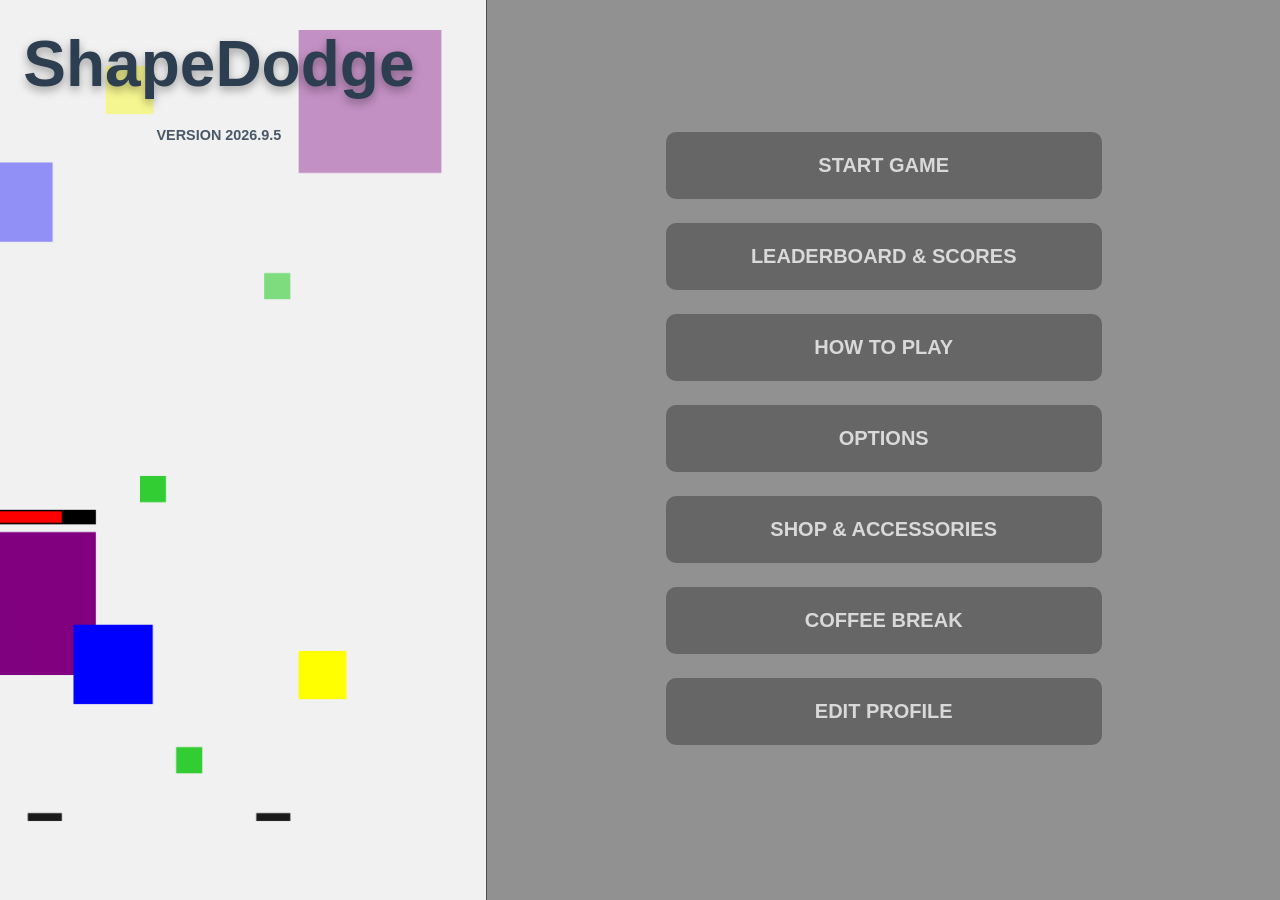
<file: index.html>
<!DOCTYPE html>
<html lang="en">
<head>
    <meta charset="UTF-8">
    <meta name="viewport" content="width=device-width, initial-scale=1.0">
    <link rel="stylesheet" href="shapedodge-styles.css">
    <title>ShapeDodge</title>
</head>
<body onload="init()">
    <div id="game-wrapper">
        <!-- ========= Game Canvas ========= -->
        <canvas id="gameCanvas"></canvas>

        <!-- ========= MAIN MENU  ========= -->
        <div id="main-menu-overlay">
			<!-- ========= LEFT PANEL (titles) ========= -->
            <div id="main-menu-left">
                <div id="title-wrapper">
                    <h1 class="title">ShapeDodge</h1>
                    <p class="subtitle">VERSION 2026.9.5</p>
                </div>
            </div>
			<!-- ========= RIGHT PANEL (buttons) ========= -->
            <div id="main-menu-right">
                <div id="main-menu-content">
                    <div class="button-group">
                        <button id="start-btn" onclick="startGame()">START GAME</button>
                        <button id="scores-btn" onclick="openScores()">LEADERBOARD & SCORES</button>
                        <button id="tutorial-btn" onclick="openTutorial()">HOW TO PLAY</button>
                        <button id="options-btn" onclick="openOptions()">OPTIONS</button>
                        <button id="shop-btn" onclick="openShop()">SHOP & ACCESSORIES</button>
                        <button id="coffee-btn" onclick="coffeeBreak()">COFFEE BREAK</button>
                        <button id="profile-btn" onclick="openProfile()">EDIT PROFILE</button>
                    </div>
                </div>
            </div>
        </div>

        <!-- ======== PAUSE MENU ======== -->
        <div id="pause-menu-overlay" class="fullscreen-menu hidden">
            <div class="floating-menu">
                <h1 class="title">PAUSED</h1>
                <div class="button-group">
                    <button onclick="resumeGame()">CONTINUE</button>
                    <button onclick="startGame()">RESTART</button>
                    <button onclick="toggleTutorial()">HOW TO PLAY</button>
                    <button onclick="openAchievements()">ACHIEVEMENTS</button>
                    <button onclick="openLeaderboard()">LEADERBOARD</button>
                    <button onclick="openOptions()">OPTIONS</button>
                    <button onclick="quitToMenu()">MAIN MENU</button>
                </div>
            </div>
        </div>

        <!-- ======== GAME OVER MENU ======== -->
        <div id="game-over-menu-overlay" class="fullscreen-menu hidden">
            <div class="floating-menu">
                <h1 class="title">GAME OVER</h1>
                <p class="stat-line">Score: <span id="total-score">0</span></p>
                <p class="stat-line">Waves survived: <span id="waves-survived">0</span></p>
                <div class="button-group">
                    <button onclick="startGame()">RETRY</button>
                    <button onclick="quitToMenu()">MAIN MENU</button>
                </div>
            </div>
        </div>
    </div>

    <script defer src="shapedodge-script.js"></script>
</body>
</html>
</file>
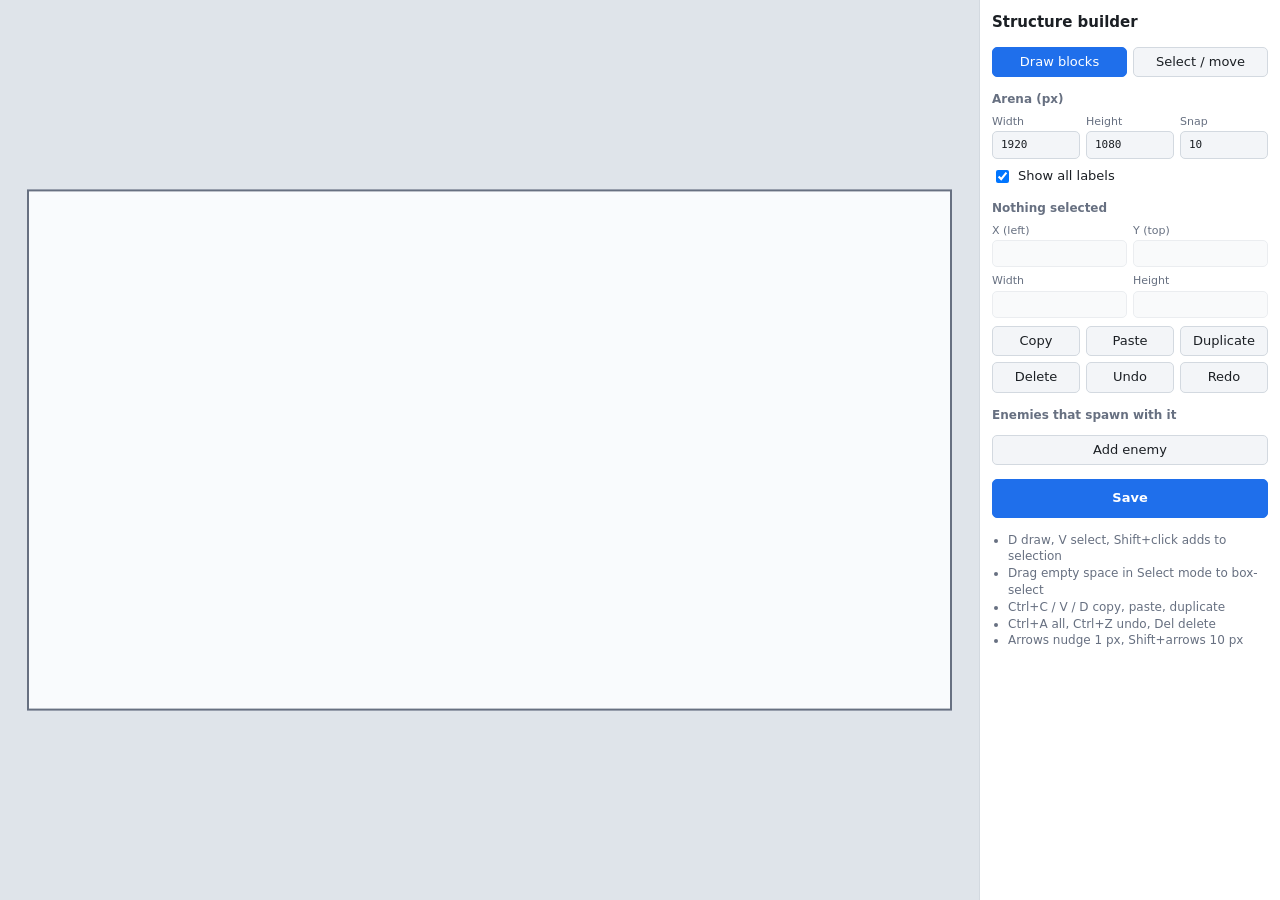
<file: structure_editor.html>
<!DOCTYPE html>
<html lang="en">
<head>
<meta charset="utf-8">
<meta name="viewport" content="width=device-width, initial-scale=1, viewport-fit=cover">
<title>ShapeDodge Structure Builder</title>
<style>
:root{--bg:#eceff3;--panel:#fff;--text:#1b1f24;--muted:#677081;--line:#d3d9e0;--stage:#dfe4ea;--arena:#f9fbfd;--grid:#e1e6ec;--block:#7d8794;--accent:#1f6feb;--btn:#f3f5f8;color-scheme:light;box-sizing:border-box;padding-top:env(safe-area-inset-top,0px);padding-bottom:env(safe-area-inset-bottom,0px)}
@media (prefers-color-scheme:dark){:root:not([data-theme="light"]){--bg:#12151a;--panel:#1a1e25;--text:#e6e9ee;--muted:#8b94a3;--line:#2c333d;--stage:#0e1115;--arena:#1b2027;--grid:#252b34;--block:#8a94a3;--accent:#4c9aff;--btn:#232933;color-scheme:dark}}
:root[data-theme="dark"]{--bg:#12151a;--panel:#1a1e25;--text:#e6e9ee;--muted:#8b94a3;--line:#2c333d;--stage:#0e1115;--arena:#1b2027;--grid:#252b34;--block:#8a94a3;--accent:#4c9aff;--btn:#232933;color-scheme:dark}
html{height:100%;scroll-padding-top:env(safe-area-inset-top,0px)}
body{height:100%;margin:0;display:flex;background:var(--bg);color:var(--text);font:13px/1.4 system-ui,-apple-system,"Segoe UI",Roboto,sans-serif}
#stage{flex:1;min-width:0;position:relative;background:var(--stage)}
canvas{position:absolute;inset:0;width:100%;height:100%;touch-action:none;display:block}
#pos{position:absolute;left:10px;bottom:8px;font:11px ui-monospace,Consolas,monospace;color:var(--muted);pointer-events:none}
#side{width:276px;flex:none;background:var(--panel);border-left:1px solid var(--line);overflow:auto;padding:12px;display:flex;flex-direction:column;gap:14px}
@media (max-width:760px){body{flex-direction:column}#side{width:auto;height:46%;border-left:0;border-top:1px solid var(--line);order:2}}
h1{font-size:15px;margin:0}
h4{margin:0 0 6px;font-size:12px;font-weight:600;color:var(--muted)}
button,input,select{font:inherit;color:var(--text);background:var(--btn);border:1px solid var(--line);border-radius:5px;padding:5px 8px}
button{cursor:pointer}
button:hover{border-color:var(--accent)}
button:focus-visible,input:focus-visible,select:focus-visible{outline:2px solid var(--accent);outline-offset:1px}
button.on{background:var(--accent);border-color:var(--accent);color:#fff}
button.pri{background:var(--accent);border-color:var(--accent);color:#fff;padding:9px;font-weight:600}
button:disabled,input:disabled{opacity:.45;cursor:default}
input[type=number]{width:100%;min-width:0;box-sizing:border-box;font-family:ui-monospace,Consolas,monospace}
.row{display:flex;gap:6px;align-items:center}
.row>*{flex:1;min-width:0}
.g2{display:grid;grid-template-columns:1fr 1fr;gap:6px}
.g3{display:grid;grid-template-columns:1fr 1fr 1fr;gap:6px}
label.f{display:flex;flex-direction:column;gap:2px;color:var(--muted);font-size:11px}
.muted{color:var(--muted);font-size:12px}
.keys{margin:0;padding-left:16px;color:var(--muted);font-size:12px}
#modal{position:fixed;inset:0;background:rgba(0,0,0,.55);display:flex;align-items:center;justify-content:center;padding:16px;z-index:10}
#modal[hidden]{display:none}
.card{background:var(--panel);border:1px solid var(--line);border-radius:8px;padding:14px;width:min(580px,100%);display:flex;flex-direction:column;gap:10px}
textarea{width:100%;height:300px;box-sizing:border-box;font:12px ui-monospace,Consolas,monospace;background:var(--bg);color:var(--text);border:1px solid var(--line);border-radius:5px;padding:8px;resize:vertical}
</style>
</head>
<body>
<div id="stage"><canvas id="cv"></canvas><div id="pos"></div></div>
<aside id="side">
  <h1>Structure builder</h1>
  <div class="g2">
    <button id="mDraw" title="Draw (D)">Draw blocks</button>
    <button id="mSel" title="Select (V)">Select / move</button>
  </div>
  <div>
    <h4>Arena (px)</h4>
    <div class="g3">
      <label class="f">Width<input id="aw" type="number" min="100" max="10000"></label>
      <label class="f">Height<input id="ah" type="number" min="100" max="10000"></label>
      <label class="f">Snap<input id="grid" type="number" min="0" max="200"></label>
    </div>
    <label class="row" style="margin-top:8px"><input id="lab" type="checkbox" style="flex:none"> Show all labels</label>
  </div>
  <div>
    <h4 id="selinfo">Nothing selected</h4>
    <div class="g2">
      <label class="f">X (left)<input id="sx" type="number"></label>
      <label class="f">Y (top)<input id="sy" type="number"></label>
      <label class="f">Width<input id="sw" type="number"></label>
      <label class="f">Height<input id="sh" type="number"></label>
    </div>
    <div class="g3" style="margin-top:8px">
      <button id="bCopy">Copy</button><button id="bPaste">Paste</button><button id="bDup">Duplicate</button>
      <button id="bDel">Delete</button><button id="bUndo">Undo</button><button id="bRedo">Redo</button>
    </div>
  </div>
  <div>
    <h4>Enemies that spawn with it</h4>
    <div id="enemies" style="display:flex;flex-direction:column;gap:6px"></div>
    <button id="addEn" style="margin-top:6px;width:100%">Add enemy</button>
  </div>
  <button id="save" class="pri">Save</button>
  <ul class="keys">
    <li>D draw, V select, Shift+click adds to selection</li>
    <li>Drag empty space in Select mode to box-select</li>
    <li>Ctrl+C / V / D copy, paste, duplicate</li>
    <li>Ctrl+A all, Ctrl+Z undo, Del delete</li>
    <li>Arrows nudge 1 px, Shift+arrows 10 px</li>
  </ul>
</aside>
<div id="modal" hidden>
  <div class="card">
    <h1>Structure ready to paste</h1>
    <div class="muted">Add it to the <code>structures</code> array in ShapeDodge.</div>
    <textarea id="out" readonly spellcheck="false"></textarea>
    <div class="row"><button id="cpy" class="pri">Copy</button><button id="cls">Close</button></div>
  </div>
</div>
<script>
const $=id=>document.getElementById(id);
const cv=$('cv'),ctx=cv.getContext('2d');
const TYPES=['gary','fast','tank','tiny'];
let S={arenaW:1920,arenaH:1080,grid:10,labels:true};
let blocks=[],enemies=[],nextId=1,sel=new Set(),mode='draw';
let undoS=[],redoS=[],clip=[],drag=null,mouse=null,lastPaste=null,C={};
const view={s:1,ox:0,oy:0,w:0,h:0,dpr:1};

const clamp=(v,a,b)=>Math.max(a,Math.min(b,v));
const sn=v=>S.grid>0?Math.round(v/S.grid)*S.grid:Math.round(v);
const selBlocks=()=>blocks.filter(b=>sel.has(b.id));
const rectOf=(a,b)=>({x:Math.min(a.x,b.x),y:Math.min(a.y,b.y),w:Math.abs(a.x-b.x),h:Math.abs(a.y-b.y)});
function bbox(l){let x1=1e9,y1=1e9,x2=-1e9,y2=-1e9;l.forEach(b=>{x1=Math.min(x1,b.x);y1=Math.min(y1,b.y);x2=Math.max(x2,b.x+b.w);y2=Math.max(y2,b.y+b.h);});return{x:x1,y:y1,w:x2-x1,h:y2-y1};}
function moveBy(l,dx,dy){l.forEach(b=>{b.x+=dx;b.y+=dy;});}
function toWorld(e){const r=cv.getBoundingClientRect();return{x:(e.clientX-r.left-view.ox)/view.s,y:(e.clientY-r.top-view.oy)/view.s};}
function hit(p){for(let i=blocks.length-1;i>=0;i--){const b=blocks[i];if(p.x>=b.x&&p.x<=b.x+b.w&&p.y>=b.y&&p.y<=b.y+b.h)return b;}return null;}

/* ---------- persistence + undo ---------- */
function persist(){try{localStorage.setItem('sdsb',JSON.stringify({S,blocks,enemies,nextId}));}catch(e){}}
function restore(){try{const d=JSON.parse(localStorage.getItem('sdsb')||'null');if(d&&d.S){Object.assign(S,d.S);blocks=d.blocks||[];enemies=d.enemies||[];nextId=d.nextId||1;}}catch(e){}}
const snap=()=>JSON.stringify({blocks,enemies});
function pushUndo(){undoS.push(snap());if(undoS.length>100)undoS.shift();redoS=[];}
function applySnap(j){const d=JSON.parse(j);blocks=d.blocks;enemies=d.enemies;sel=new Set([...sel].filter(id=>blocks.some(b=>b.id===id)));}
function undo(){if(!undoS.length)return;redoS.push(snap());applySnap(undoS.pop());changed();}
function redo(){if(!redoS.length)return;undoS.push(snap());applySnap(redoS.pop());changed();}
function changed(){persist();syncSel();renderEnemies();draw();}

/* ---------- drawing ---------- */
function layout(){
  const r=cv.getBoundingClientRect(),d=window.devicePixelRatio||1,pad=28;
  view.w=r.width;view.h=r.height;view.dpr=d;
  cv.width=Math.round(r.width*d);cv.height=Math.round(r.height*d);
  view.s=Math.max(0.05,Math.min((r.width-pad*2)/S.arenaW,(r.height-pad*2)/S.arenaH,2));
  view.ox=(r.width-S.arenaW*view.s)/2;view.oy=(r.height-S.arenaH*view.s)/2;
  draw();
}
function lab(t,wx,wy,col){
  const sx=view.ox+wx*view.s,sy=view.oy+wy*view.s;let ly=sy-4;if(ly<12)ly=sy+14;
  ctx.font='11px ui-monospace,Consolas,monospace';ctx.textAlign='left';ctx.lineJoin='round';ctx.lineWidth=3;
  ctx.strokeStyle=C.arena;ctx.strokeText(t,sx,ly);ctx.fillStyle=col;ctx.fillText(t,sx,ly);
}
function draw(){
  const cs=getComputedStyle(document.documentElement),g=n=>cs.getPropertyValue(n).trim();
  C={stage:g('--stage'),arena:g('--arena'),grid:g('--grid'),block:g('--block'),accent:g('--accent'),muted:g('--muted')};
  const d=view.dpr;ctx.setTransform(d,0,0,d,0,0);ctx.clearRect(0,0,view.w,view.h);
  ctx.save();ctx.translate(view.ox,view.oy);ctx.scale(view.s,view.s);
  ctx.fillStyle=C.arena;ctx.fillRect(0,0,S.arenaW,S.arenaH);
  if(S.grid>0&&S.grid*view.s>=6){
    ctx.strokeStyle=C.grid;ctx.lineWidth=1/view.s;ctx.beginPath();
    for(let x=0;x<=S.arenaW;x+=S.grid){ctx.moveTo(x,0);ctx.lineTo(x,S.arenaH);}
    for(let y=0;y<=S.arenaH;y+=S.grid){ctx.moveTo(0,y);ctx.lineTo(S.arenaW,y);}
    ctx.stroke();
  }
  ctx.strokeStyle=C.muted;ctx.lineWidth=2/view.s;ctx.strokeRect(0,0,S.arenaW,S.arenaH);
  ctx.fillStyle=C.block;blocks.forEach(b=>ctx.fillRect(b.x,b.y,b.w,b.h));
  ctx.strokeStyle=C.accent;ctx.lineWidth=2/view.s;ctx.fillStyle=C.accent;
  selBlocks().forEach(b=>{ctx.strokeRect(b.x,b.y,b.w,b.h);const k=5/view.s;ctx.fillRect(b.x-k/2,b.y-k/2,k,k);});
  if(drag&&drag.type==='create'){const r=drag.rect;ctx.globalAlpha=.35;ctx.fillRect(r.x,r.y,r.w,r.h);ctx.globalAlpha=1;ctx.strokeRect(r.x,r.y,r.w,r.h);}
  if(drag&&drag.type==='marquee'){const r=rectOf(drag.start,drag.cur);ctx.setLineDash([6/view.s,4/view.s]);ctx.lineWidth=1.5/view.s;ctx.strokeRect(r.x,r.y,r.w,r.h);ctx.setLineDash([]);}
  ctx.restore();
  blocks.forEach(b=>{const s=sel.has(b.id);if(S.labels||s)lab(`${b.x}, ${b.y}  ${b.w}×${b.h}`,b.x,b.y,s?C.accent:C.muted);});
  if(drag&&drag.type==='create'&&drag.rect.w+drag.rect.h>0){const r=drag.rect;lab(`${r.x}, ${r.y}  ${r.w}×${r.h}`,r.x,r.y,C.accent);}
}

/* ---------- pointer input ---------- */
cv.addEventListener('pointerdown',e=>{
  if(e.button!==0)return;
  if(document.activeElement)document.activeElement.blur();
  cv.setPointerCapture(e.pointerId);
  const p=toWorld(e);
  if(mode==='draw'){
    const q={x:clamp(sn(p.x),0,S.arenaW),y:clamp(sn(p.y),0,S.arenaH)};
    drag={type:'create',start:q,rect:{x:q.x,y:q.y,w:0,h:0}};
  }else{
    const h=hit(p);
    if(h){
      if(e.shiftKey){sel.has(h.id)?sel.delete(h.id):sel.add(h.id);drag=null;syncSel();draw();return;}
      if(!sel.has(h.id))sel=new Set([h.id]);
      const l=selBlocks();
      drag={type:'move',start:p,orig:l.map(b=>({b,x:b.x,y:b.y})),box:bbox(l),moved:false};
    }else{
      if(!e.shiftKey)sel=new Set();
      drag={type:'marquee',start:p,cur:p,base:new Set(sel)};
    }
  }
  syncSel();draw();
});
cv.addEventListener('pointermove',e=>{
  const p=toWorld(e);mouse=p;
  $('pos').textContent=`x ${Math.round(p.x)}  y ${Math.round(p.y)}`;
  if(!drag){if(mode==='select')cv.style.cursor=hit(p)?'move':'default';return;}
  if(drag.type==='create'){
    const q={x:clamp(sn(p.x),0,S.arenaW),y:clamp(sn(p.y),0,S.arenaH)};
    drag.rect=rectOf(drag.start,q);
  }else if(drag.type==='move'){
    const a=drag.orig[0],bx=drag.box;
    let dx=sn(a.x+(p.x-drag.start.x))-a.x,dy=sn(a.y+(p.y-drag.start.y))-a.y;
    dx=clamp(dx,-bx.x,S.arenaW-bx.x-bx.w);dy=clamp(dy,-bx.y,S.arenaH-bx.y-bx.h);
    if((dx||dy)&&!drag.moved){pushUndo();drag.moved=true;}
    drag.orig.forEach(o=>{o.b.x=o.x+dx;o.b.y=o.y+dy;});
  }else{
    drag.cur=p;const r=rectOf(drag.start,p);
    const hits=blocks.filter(b=>b.x<r.x+r.w&&b.x+b.w>r.x&&b.y<r.y+r.h&&b.y+b.h>r.y).map(b=>b.id);
    sel=new Set([...drag.base,...hits]);syncSel();
  }
  draw();
});
function endDrag(){
  if(!drag)return;
  if(drag.type==='create'){
    const r=drag.rect;
    if(r.w>=2&&r.h>=2){pushUndo();const b={id:nextId++,x:r.x,y:r.y,w:r.w,h:r.h};blocks.push(b);sel=new Set([b.id]);}
  }
  drag=null;changed();
}
cv.addEventListener('pointerup',endDrag);
cv.addEventListener('pointercancel',endDrag);

/* ---------- actions ---------- */
function copy(){const l=selBlocks();if(!l.length)return;clip=l.map(b=>({x:b.x,y:b.y,w:b.w,h:b.h}));lastPaste=null;}
function paste(offsetOnly){
  if(!clip.length)return;
  const bx=bbox(clip);let dx=20,dy=20;
  if(!offsetOnly&&mouse&&mouse.x>=0&&mouse.x<=S.arenaW&&mouse.y>=0&&mouse.y<=S.arenaH){
    dx=sn(mouse.x)-bx.x;dy=sn(mouse.y)-bx.y;
    if(lastPaste&&lastPaste.x===bx.x+dx&&lastPaste.y===bx.y+dy){dx+=20;dy+=20;}
  }
  dx=clamp(dx,-bx.x,S.arenaW-bx.x-bx.w);dy=clamp(dy,-bx.y,S.arenaH-bx.y-bx.h);
  lastPaste={x:bx.x+dx,y:bx.y+dy};
  pushUndo();sel=new Set();
  clip.forEach(c=>{const b={id:nextId++,x:c.x+dx,y:c.y+dy,w:c.w,h:c.h};blocks.push(b);sel.add(b.id);});
  changed();
}
function del(){if(!sel.size)return;pushUndo();blocks=blocks.filter(b=>!sel.has(b.id));sel=new Set();changed();}
function setMode(m){mode=m;$('mDraw').classList.toggle('on',m==='draw');$('mSel').classList.toggle('on',m==='select');cv.style.cursor=m==='draw'?'crosshair':'default';}
$('mDraw').onclick=()=>setMode('draw');$('mSel').onclick=()=>setMode('select');
$('bCopy').onclick=copy;$('bPaste').onclick=()=>paste();$('bDup').onclick=()=>{copy();paste(true);};
$('bDel').onclick=del;$('bUndo').onclick=undo;$('bRedo').onclick=redo;

/* ---------- side panel ---------- */
function syncSel(){
  const l=selBlocks(),one=l.length===1,bx=l.length?bbox(l):null;
  $('selinfo').textContent=l.length?(one?'Selected block':l.length+' blocks selected'):'Nothing selected';
  ['sx','sy','sw','sh'].forEach((id,i)=>{const el=$(id);el.disabled=!l.length||(!one&&i>1);el.value=bx?Math.round([bx.x,bx.y,bx.w,bx.h][i]):'';});
}
['sx','sy','sw','sh'].forEach((id,i)=>$(id).addEventListener('change',()=>{
  const l=selBlocks();if(!l.length)return;
  const v=Math.round(+$(id).value);if(!isFinite(v)){syncSel();return;}
  pushUndo();
  if(l.length===1){
    const b=l[0];
    if(i===0)b.x=clamp(v,0,S.arenaW-b.w);
    if(i===1)b.y=clamp(v,0,S.arenaH-b.h);
    if(i===2)b.w=clamp(v,1,S.arenaW-b.x);
    if(i===3)b.h=clamp(v,1,S.arenaH-b.y);
  }else{
    const bx=bbox(l);
    if(i===0)moveBy(l,clamp(v,0,S.arenaW-bx.w)-bx.x,0);
    if(i===1)moveBy(l,0,clamp(v,0,S.arenaH-bx.h)-bx.y);
  }
  changed();
}));
function renderEnemies(){
  const box=$('enemies');box.innerHTML='';
  enemies.forEach((en,i)=>{
    const r=document.createElement('div');r.className='row';
    const s=document.createElement('select');TYPES.forEach(t=>s.add(new Option(t,t)));s.value=en.type;
    s.onchange=()=>{pushUndo();en.type=s.value;persist();};
    const n=document.createElement('input');n.type='number';n.min=1;n.value=en.amount;
    n.onchange=()=>{pushUndo();en.amount=Math.max(1,Math.round(+n.value)||1);n.value=en.amount;persist();};
    const x=document.createElement('button');x.textContent='Remove';x.onclick=()=>{pushUndo();enemies.splice(i,1);changed();};
    r.append(s,n,x);box.append(r);
  });
}
$('addEn').onclick=()=>{pushUndo();enemies.push({type:'gary',amount:1});changed();};
$('aw').onchange=()=>{S.arenaW=clamp(Math.round(+$('aw').value)||1920,100,10000);$('aw').value=S.arenaW;persist();layout();};
$('ah').onchange=()=>{S.arenaH=clamp(Math.round(+$('ah').value)||1080,100,10000);$('ah').value=S.arenaH;persist();layout();};
$('grid').onchange=()=>{S.grid=clamp(Math.round(+$('grid').value)||0,0,200);$('grid').value=S.grid;persist();draw();};
$('lab').onchange=e=>{S.labels=e.target.checked;e.target.blur();persist();draw();};

/* ---------- save popup ---------- */
function build(){
  const list=a=>a.length?a.join('\n')+'\n':'';
  const bl=list(blocks.map(b=>`        { width: ${b.w}, height: ${b.h}, x: ${b.x}, y: ${b.y} },`));
  const en=list(enemies.map(e=>`        { type: "${e.type}", amount: ${e.amount} },`));
  return `// Built for a ${S.arenaW}x${S.arenaH} arena, x/y = top-left pixel\n{\n    blocks: [\n${bl}    ],\n    enemies: [\n${en}    ]\n},`;
}
function closeModal(){$('modal').hidden=true;}
$('save').onclick=()=>{$('out').value=build();$('modal').hidden=false;$('out').focus();$('out').select();};
$('cls').onclick=closeModal;
$('modal').addEventListener('pointerdown',e=>{if(e.target===$('modal'))closeModal();});
$('cpy').onclick=async()=>{
  const t=$('out');t.select();let ok=false;
  try{await navigator.clipboard.writeText(t.value);ok=true;}catch(e){try{ok=document.execCommand('copy');}catch(_){}}
  $('cpy').textContent=ok?'Copied':'Press Ctrl+C';
  setTimeout(()=>{$('cpy').textContent='Copy';},1500);
};

/* ---------- keyboard ---------- */
document.addEventListener('keydown',e=>{
  if(!$('modal').hidden){if(e.key==='Escape')closeModal();return;}
  const t=e.target.tagName;if(t==='INPUT'||t==='TEXTAREA'||t==='SELECT')return;
  const k=e.key.toLowerCase(),c=e.ctrlKey||e.metaKey;
  if(c&&k==='c'){copy();e.preventDefault();}
  else if(c&&k==='v'){paste();e.preventDefault();}
  else if(c&&k==='d'){copy();paste(true);e.preventDefault();}
  else if(c&&k==='a'){sel=new Set(blocks.map(b=>b.id));syncSel();draw();e.preventDefault();}
  else if(c&&k==='z'){e.shiftKey?redo():undo();e.preventDefault();}
  else if(c&&k==='y'){redo();e.preventDefault();}
  else if(k==='delete'||k==='backspace'){del();e.preventDefault();}
  else if(k==='escape'){sel=new Set();syncSel();draw();}
  else if(!c&&k==='v')setMode('select');
  else if(!c&&k==='d')setMode('draw');
  else if(k.startsWith('arrow')&&sel.size){
    const l=selBlocks(),bx=bbox(l),st=e.shiftKey?10:1;
    let dx=((k==='arrowright')-(k==='arrowleft'))*st,dy=((k==='arrowdown')-(k==='arrowup'))*st;
    dx=clamp(dx,-bx.x,S.arenaW-bx.x-bx.w);dy=clamp(dy,-bx.y,S.arenaH-bx.y-bx.h);
    if(dx||dy){pushUndo();moveBy(l,dx,dy);changed();}
    e.preventDefault();
  }
});

/* ---------- init ---------- */
restore();
$('aw').value=S.arenaW;$('ah').value=S.arenaH;$('grid').value=S.grid;$('lab').checked=S.labels;
setMode('draw');syncSel();renderEnemies();
new ResizeObserver(layout).observe($('stage'));
layout();
</script>
</body>
</html>
</file>
<file: shapedodge-styles.css>
/* ======== BASIC <HTML> STYLES ======== */
html, body {
    margin: 0;
    padding: 0;
    width: 100%;
    height: 100%;
    overflow: hidden;
    font-family: Arial, sans-serif;
    background: #dcdcdc;
}
body {
    position: relative;
}

/* ======== GAME WRAPPER ======== */
#game-wrapper {
    position: relative;
    width: 100vw;
    height: 100vh;
}

/* ======== GAME CANVAS ======== */
canvas {
    display: block;
    width: 100%;
    height: 100%;
}

/* ======== MAIN MENU OVERLAY (split layout) ======== */
#main-menu-overlay {
    position: absolute;
    top: 0;
    left: 0;
    width: 100%;
    height: 100%;
    display: flex;
    z-index: 100;
}

/* ======== TITLE WRAPPER ======== */
#title-wrapper {
    position: absolute;
    top: clamp(20px, 2.083vw, 80px);
    left: clamp(20px, 1.823vw, 70px);
    display: flex;
    flex-direction: column;
    align-items: center;
}

/* ======== LEFT MENU PANEL ======== */
#main-menu-left {
    position: relative;
    flex: 0 0 38%;
    height: 100vh;
    background-image: url("shapedodge-images/main-menu-bg.png");
    background-size: cover;
    background-position: center;
    background-repeat: no-repeat;
    background-attachment: fixed;
    overflow: hidden;
}

/* ======== RIGHT MENU PANEL ======== */
#main-menu-right {
    flex: 1;
    height: 100vh;
    background: #919191;
    border-left: clamp(1px, 0.104vw, 4px) solid #505050;
    display: flex;
    justify-content: center;
    align-items: center;
}

/* ======== MAIN MENU CONTENT ======== */
#main-menu-content {
    width: 100%;
    display: flex;
    justify-content: center;
    align-items: center;
}

/* ======== BUTTON CONTAINER ======== */
.button-group {
    width: 55%;
    min-width: min(320px, 90%);
    max-width: clamp(700px, 36.46vw, 1400px);
}

/* ======== TEXT STYLES ======== */
.title {
    font-size: clamp(3rem, 5vw, 12rem);
    margin: 0 0 clamp(16px, 0.833vw, 32px) 0;
    color: #2c3e50;
    font-weight: bold;
    text-shadow: 0px 4px 10px rgba(0,0,0,0.35);
    text-align: center;
}
.subtitle {
    font-size: clamp(0.9rem, 1.1vw, 2.8rem);
    margin-top: clamp(10px, 0.52vw, 20px);
    color: #2c3e50;
    opacity: 0.85;
    font-weight: bold;
    text-align: center;
}

/* ======== SHARED BUTTON STYLES (main menu + overlays) ======== */
.button-group button {
    box-sizing: border-box;
    width: 100%;
    padding: clamp(22px, 1.146vw, 44px);
    margin-bottom: clamp(16px, 0.833vw, 32px);
    border: none;
    border-radius: clamp(10px, 0.52vw, 20px);
    color: #d9d9d9;
    font-size: clamp(1.25rem, 1.042vw, 2.5rem);
    font-weight: bold;
    cursor: pointer;
    transition: background 0.15s, transform 0.15s;
}

/* ======== MAIN MENU BUTTONS (solid) ======== */
#main-menu-content .button-group button {
    background: #666666;
    margin-bottom: clamp(24px, 1.25vw, 48px);
}
#main-menu-content .button-group button:hover {
    background: #7a7a7a;
    transform: scale(1.02);
}

/* ======== HIDDEN ======== */
.hidden {
    display: none !important;
}

/* ============================================================
   BLUR SNAPSHOT LAYER
   - a <canvas> copy of the game is drawn here when pausing
   - sits directly over the game canvas, gets CSS blur applied
   ============================================================ */
/* ============================================================
   FULLSCREEN PAUSE / GAME OVER OVERLAY
   - backdrop-filter natively blurs whatever is rendered behind
     it (the paused canvas) in real time, no snapshot needed
   ============================================================ */
.fullscreen-menu {
    position: absolute;
    top: 0;
    left: 0;
    width: 100%;
    height: 100%;
    z-index: 200;
    display: flex;
    justify-content: center;
    align-items: center;

    backdrop-filter: blur(clamp(7px, 0.365vw, 14px));
    -webkit-backdrop-filter: blur(clamp(7px, 0.365vw, 14px));
    background: rgba(20, 22, 26, 0.10);
}

/* ======== FLOATING MENU PANEL ======== */
.floating-menu {
    background: rgba(100, 110, 120, 0.75);
    border-radius: clamp(32px, 1.667vw, 64px);
    padding: clamp(36px, 1.875vw, 72px) clamp(48px, 2.5vw, 96px);
    display: flex;
    flex-direction: column;
    align-items: stretch;
    min-width: min(340px, calc(100vw - 32px));
    max-width: clamp(500px, 26vw, 1000px);
    width: 35%;
    max-height: 90%;
    box-sizing: border-box;
    overflow-y: auto;

    border: 1px solid rgba(255, 255, 255, 0.15);
    box-shadow: 0 8px 32px rgba(0, 0, 0, 0.35);
}

.floating-menu .title {
    font-size: clamp(3rem, 5vw, 9rem);
    color: #2c3e50;
    margin: 0 0 clamp(20px, 1.042vw, 40px) 0;
}

.floating-menu .stat-line {
    margin: clamp(4px, 0.208vw, 8px) 0 clamp(12px, 0.625vw, 24px) 0;
}

/* ======== OVERLAY BUTTONS (semi-transparent, fixed readable sizing) ======== */
.floating-menu .button-group {
    width: 100%;
    min-width: 0;
    max-width: unset;
}

.floating-menu .button-group button {
    background: rgba(80, 88, 96, 0.70); /* 70% opacity */
    margin-bottom: clamp(14px, 0.729vw, 28px);
    color: #e0e6ec;
    padding: clamp(16px, 0.833vw, 32px) clamp(20px, 1.042vw, 40px);
    font-size: clamp(1.05rem, 0.875vw, 2rem);
}
.floating-menu .button-group button:last-child {
    margin-bottom: 0;
}
.floating-menu .button-group button:hover {
    background: rgba(110, 120, 130, 0.80);
    transform: scale(1.02);
}

/* ======== GAME OVER STAT LINES ======== */
.stat-line {
    font-size: clamp(1.1rem, 0.9vw, 2rem);
    color: #dce3ea;
    font-weight: bold;
    margin: clamp(4px, 0.208vw, 8px) 0 clamp(16px, 0.833vw, 32px) 0;
    text-align: center;
}
.stat-line span {
    color: #ffffff;
}

@media (max-width: 900px) {
    #title-wrapper {
        top: clamp(12px, 2.083vw, 40px);
        left: clamp(12px, 1.823vw, 35px);
        max-width: calc(38vw - 24px);
    }

    .title {
        font-size: clamp(1.5rem, 5vw, 3rem);
    }

    .subtitle {
        font-size: clamp(0.65rem, 1.1vw, 0.9rem);
    }

    .button-group {
        width: 80%;
        min-width: min(180px, 90%);
    }

    .button-group button {
        padding: clamp(8px, 1.146vw, 16px);
        margin-bottom: clamp(8px, 0.833vw, 16px);
        border-radius: clamp(5px, 0.52vw, 10px);
        font-size: clamp(0.65rem, 1.042vw, 1rem);
    }

    #main-menu-content .button-group button {
        margin-bottom: clamp(8px, 1.25vw, 16px);
    }

    .floating-menu {
        width: 80%;
        min-width: min(280px, calc(100vw - 32px));
        max-width: 500px;
        max-height: calc(100% - 24px);
        padding: clamp(16px, 1.875vw, 28px) clamp(20px, 2.5vw, 36px);
        border-radius: clamp(16px, 1.667vw, 32px);
    }

    .floating-menu .title {
        font-size: clamp(1.75rem, 5vw, 3rem);
    }

    .floating-menu .button-group button {
        padding: clamp(10px, 0.833vw, 16px) clamp(12px, 1.042vw, 20px);
        margin-bottom: clamp(8px, 0.729vw, 12px);
        font-size: clamp(0.8rem, 0.875vw, 1.05rem);
    }

    .stat-line {
        font-size: clamp(0.85rem, 0.9vw, 1.1rem);
    }
}

@media (max-height: 600px) {
    #title-wrapper {
        top: clamp(12px, 3vh, 24px);
    }

    .title {
        margin-bottom: clamp(8px, 1.5vh, 16px);
    }

    .subtitle {
        margin-top: clamp(4px, 1vh, 10px);
    }

    #main-menu-content .button-group button {
        padding: clamp(10px, 2.5vh, 18px);
        margin-bottom: clamp(8px, 1.5vh, 16px);
    }

    .floating-menu {
        max-height: calc(100% - 24px);
        padding: clamp(16px, 3vh, 28px) clamp(24px, 2vw, 48px);
    }

    .floating-menu .button-group button {
        padding: clamp(10px, 2.5vh, 16px) clamp(12px, 1.042vw, 20px);
        margin-bottom: clamp(8px, 1.5vh, 14px);
    }
}
</file>
